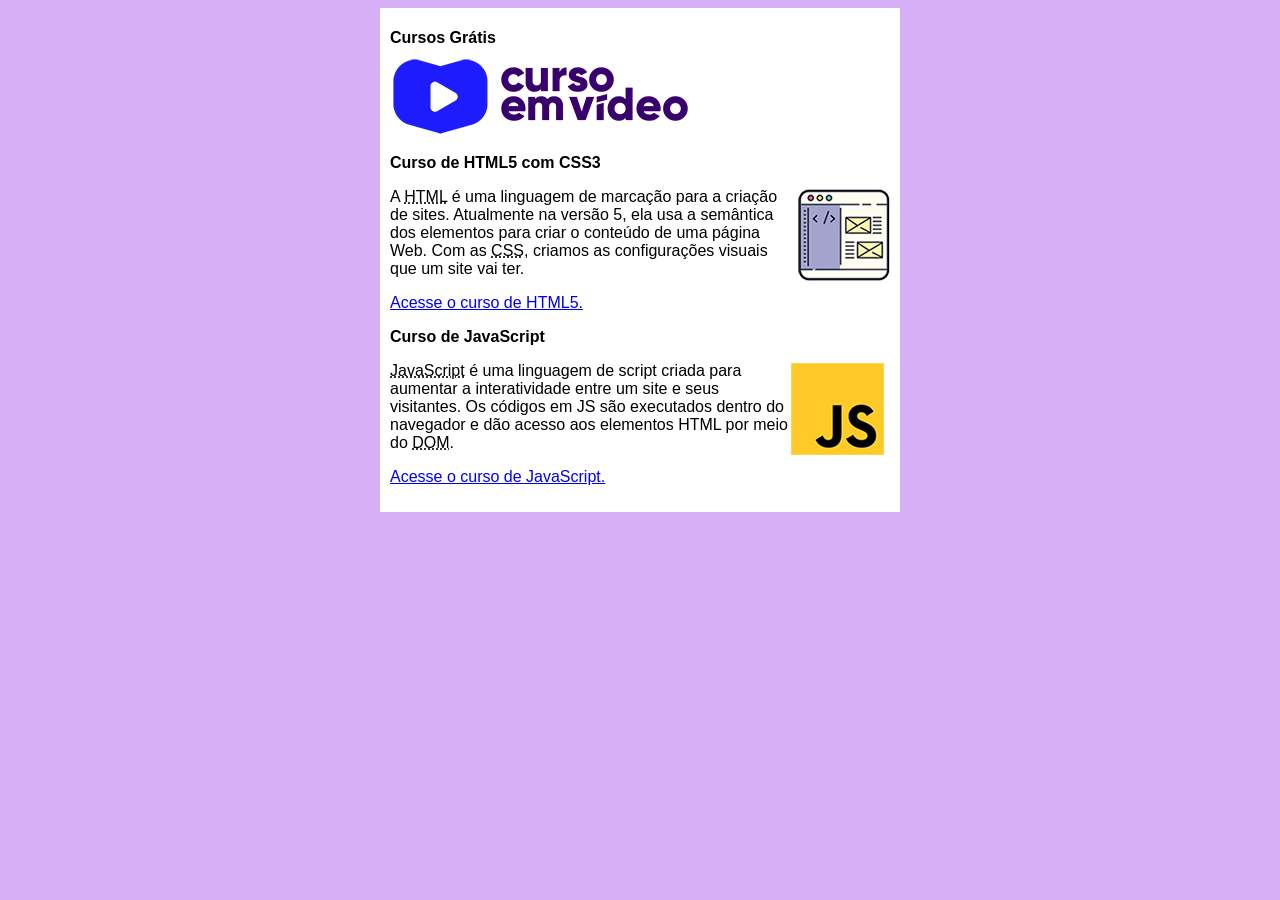
<file: index.html>
<!DOCTYPE html>
<html lang="pt-br">
<head>
    <meta charset="UTF-8">
    <meta name="viewport" content="width=device-width, initial-scale=1.0">
    <title>Curso em Video</title>
    <link rel="stylesheet" href="estilos/style.css">
</head>
<body>
    <main>
        <header>
            <h1>Cursos Grátis</h1>
            <img src="imagens/curso-em-video-cor.png" alt="Curso em Video">
        </header>
        <article>
            <h2>Curso de HTML5 com CSS3</h2>
            <img class="lado" src="imagens/curso-html-css.png" alt="Curso HTML">
            <p>A <abbr title="HyperText Markup Language">HTML</abbr> é uma linguagem de marcação para a criação de sites. Atualmente na versão 5, ela usa a semântica dos elementos para criar o conteúdo de uma página Web. Com as <abbr title="Cascading Style Sheets">CSS</abbr>, criamos as configurações visuais que um site vai ter.</p>
            <p><a href="curso-html.html">Acesse o curso de HTML5.</a></p>
        </article>
        <article>
            <h2>Curso de JavaScript</h2>
            <img class="lado" src="imagens/curso-javascript.png" alt="Curso JavaScript">
            <p><abbr title="JavaScript">JavaScript</abbr> é uma linguagem de script criada para aumentar a interatividade entre um site e seus visitantes. Os códigos em JS são executados dentro do navegador e dão acesso aos elementos HTML por meio do <abbr title="Document Object Model">DOM</abbr>.</p>
            <p><a href="curso-js.html">Acesse o curso de JavaScript.</a></p>
        </article>
    </main>
</body>
</html>
</file>
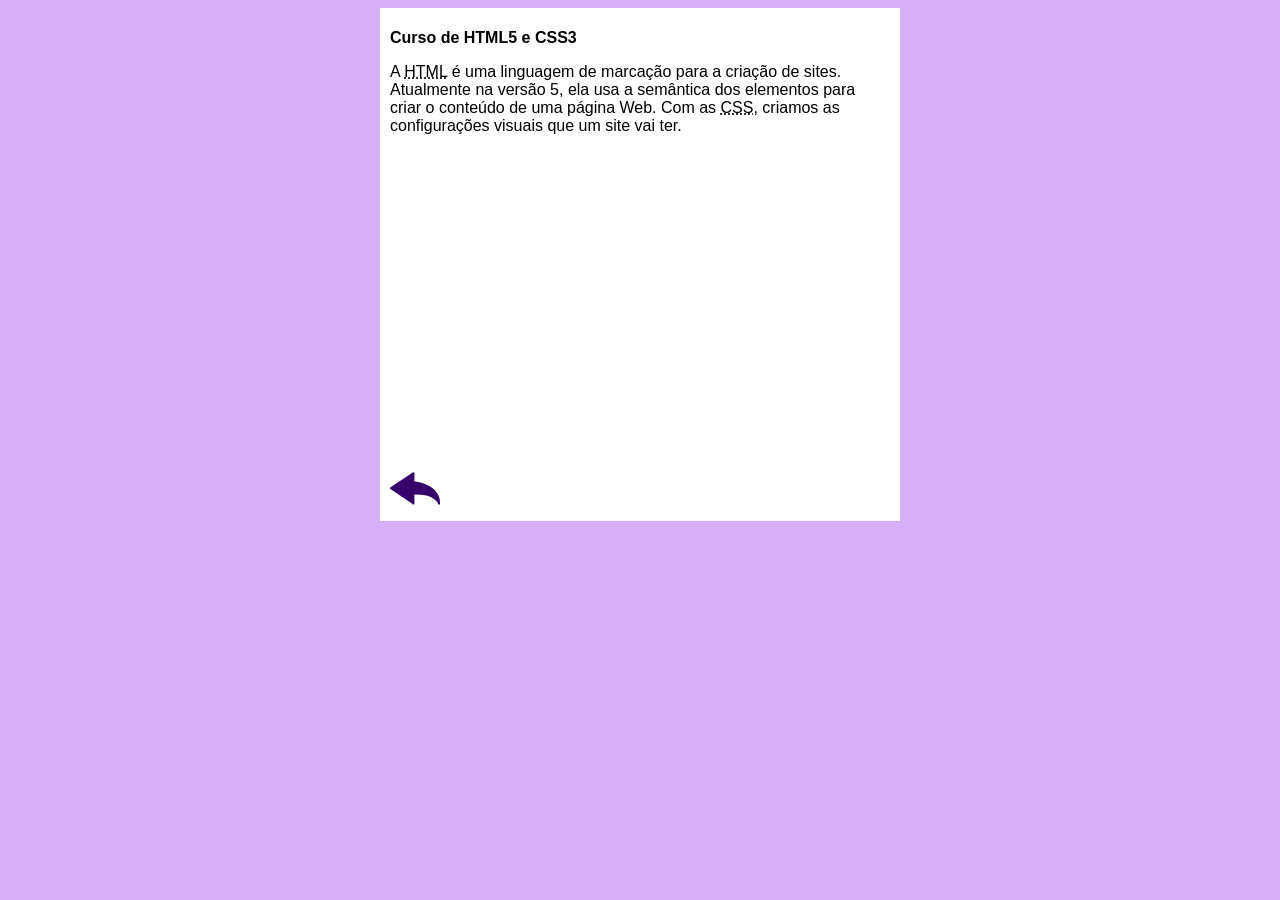
<file: curso-html.html>
<!DOCTYPE html>
<html lang="pt-br">
<head>
    <meta charset="UTF-8">
    <meta name="viewport" content="width=device-width, initial-scale=1.0">
    <title>Curso de HTML</title>
    <link rel="stylesheet" href="estilos/style.css">
</head>
<body>
    <main>
        <header>
            <h1>Curso de HTML5 e CSS3</h1>
        </header>
        <article>
            <p>A <abbr title="HyperText Markup Language">HTML</abbr> é uma linguagem de marcação para a criação de sites. Atualmente na versão 5, ela usa a semântica dos elementos para criar o conteúdo de uma página Web. Com as <abbr title="Cascading Style Sheets">CSS</abbr>, criamos as configurações visuais que um site vai ter.</p>

            <iframe width="560" height="315" src="https://www.youtube.com/embed/riSVzwlSnhw?si=NQY5QoR5u6a8IvAK&amp;controls=0" title="YouTube video player" frameborder="0" allow="accelerometer; autoplay; clipboard-write; encrypted-media; gyroscope; picture-in-picture; web-share" referrerpolicy="strict-origin-when-cross-origin" allowfullscreen></iframe>

            <a href="index.html"><img src="imagens/btn-back.png" alt="Voltar"></a>
            
        </article>
    </main>
</body>
</html>
</file>
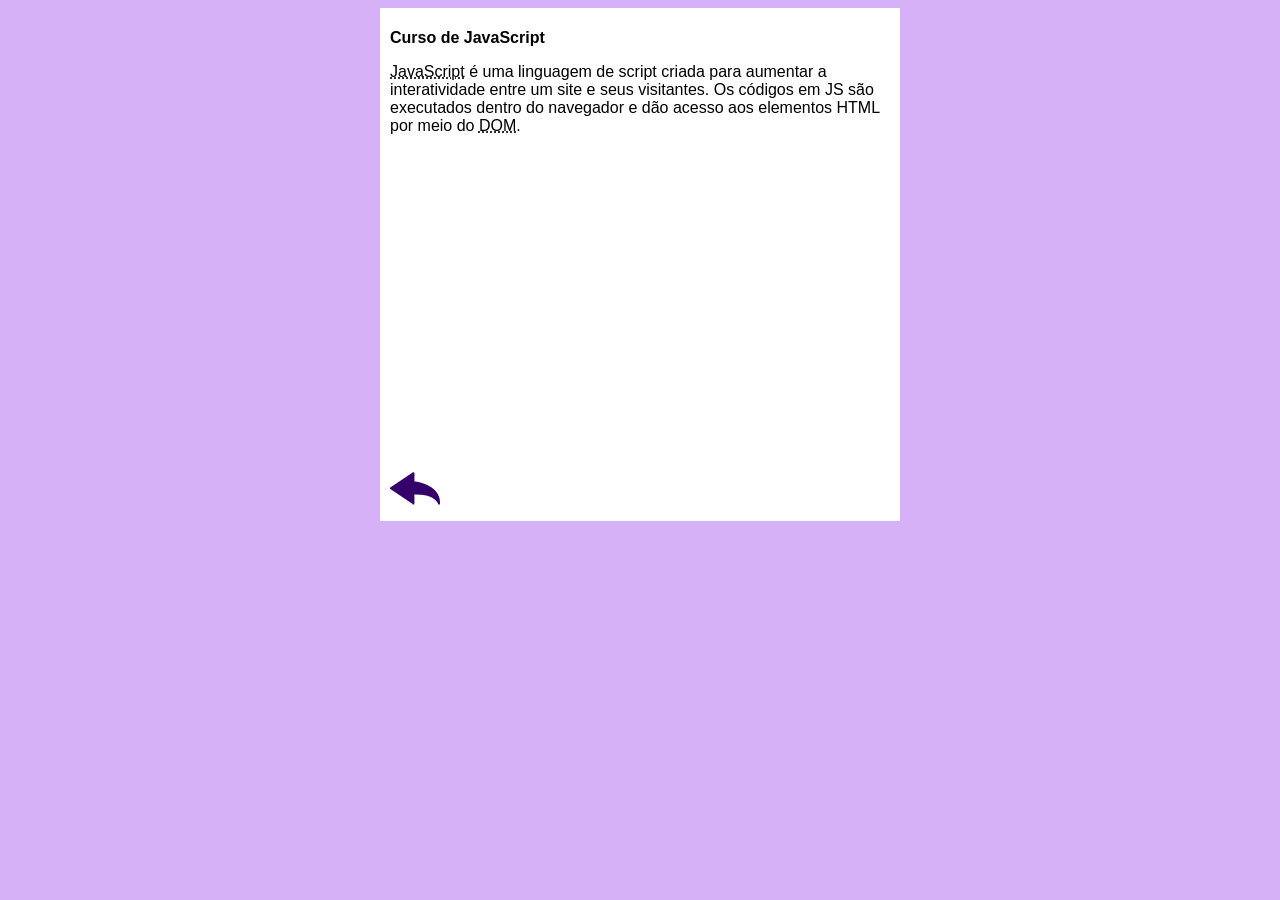
<file: curso-js.html>
<!DOCTYPE html>
<html lang="pt-br">
<head>
    <meta charset="UTF-8">
    <meta name="viewport" content="width=device-width, initial-scale=1.0">
    <title>Curso de JavaScript</title>
    <link rel="stylesheet" href="estilos/style.css">
</head>
<body>
    <main>
        <header>
            <h1>Curso de JavaScript</h1>
        </header>
        <article>
            <p><abbr title="JavaScript">JavaScript</abbr> é uma linguagem de script criada para aumentar a interatividade entre um site e seus visitantes. Os códigos em JS são executados dentro do navegador e dão acesso aos elementos HTML por meio do <abbr title="Document Object Model">DOM</abbr>.</p>

            <iframe width="560" height="315" src="https://www.youtube.com/embed/BXqUH86F-kA" frameborder="0" allow="accelerometer; autoplay; encrypted-media; gyroscope; picture-in-picture" allowfullscreen></iframe>

            <a href="index.html"><img src="imagens/btn-back.png" alt="Voltar"></a>
        </article>
    </main>
</body>
</html>
</file>
<file: estilos/style.css>
* {
    font-family: Arial, Helvetica, sans-serif;
    font-size: 16px;
}

body {
    background-color: rgb(214, 177, 248);
}

main {
    background-color: white;
    width: 500px;
    margin: auto;
    padding: 10px;
    box-sizing: 3px 3px 5px rgba(0, 0, 0, 0.473);
}

img.lado{
    float: right;
}
</file>
